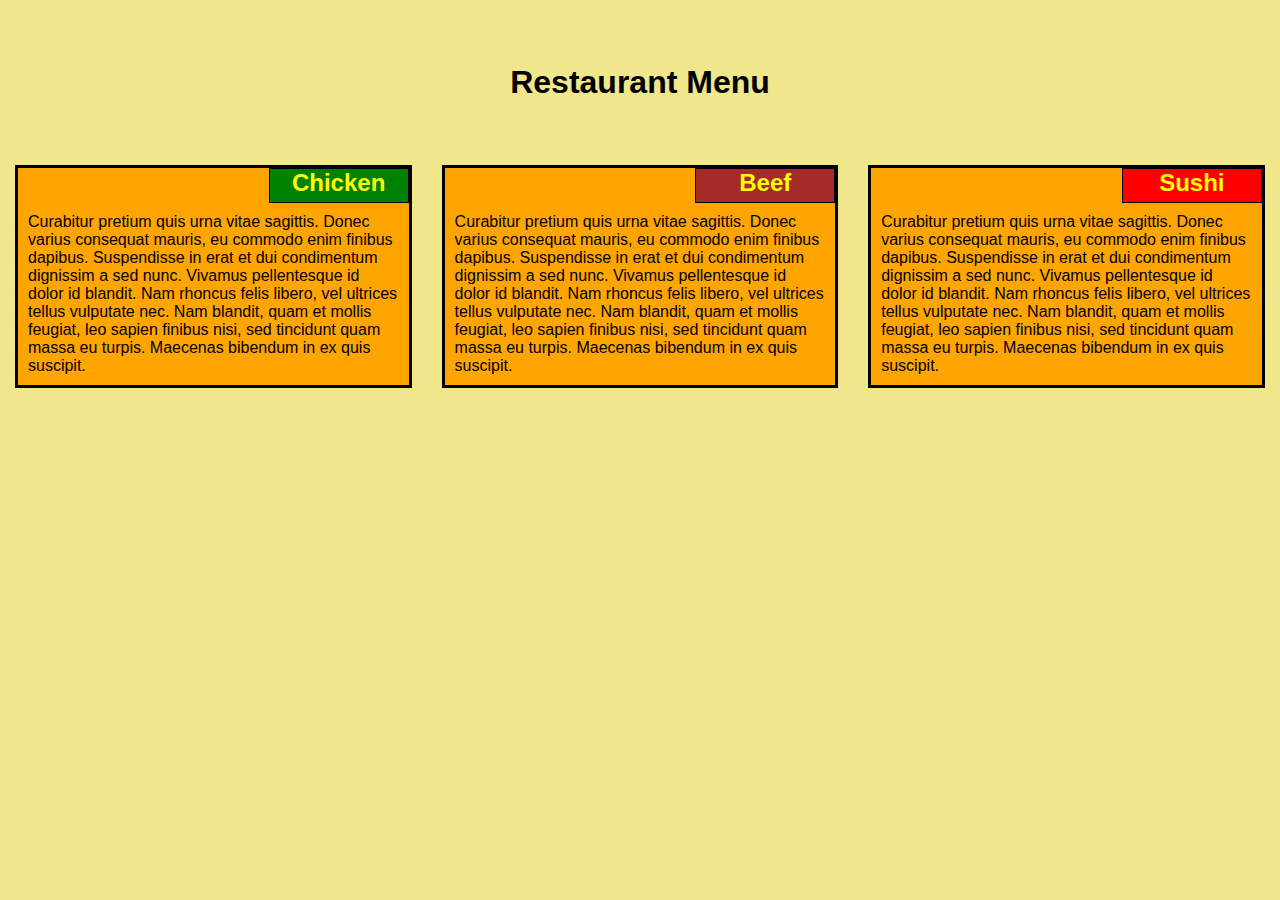
<file: module2-solution/index.html>
<!doctype html>
<html>
<head>
	<meta charset="uft-8">
	<meta name="viewport" content="width=device-width, initial-scale=1" />
	<link rel="stylesheet" href="css/style.css">
<title>Solution for Module 2</title>
<body>
</head>
<h1> Restaurant Menu </h1> 

<div class="col-lg-4 col-md-6 col-sm-12">
	<div class="boxes">
		<h2 class="chicken">Chicken</h2>
		<p>Curabitur pretium quis urna vitae sagittis. Donec varius consequat mauris, eu commodo enim finibus dapibus. Suspendisse in erat et dui condimentum dignissim a sed nunc. Vivamus pellentesque id dolor id blandit. Nam rhoncus felis libero, vel ultrices tellus vulputate nec. Nam blandit, quam et mollis feugiat, leo sapien finibus nisi, sed tincidunt quam massa eu turpis. Maecenas bibendum in ex quis suscipit.</p>
	</div>
</div>

<div class="col-lg-4 col-md-6 col-sm-12">
	<div class="boxes">
		<h2 class="beef">Beef</h2>
		<p>Curabitur pretium quis urna vitae sagittis. Donec varius consequat mauris, eu commodo enim finibus dapibus. Suspendisse in erat et dui condimentum dignissim a sed nunc. Vivamus pellentesque id dolor id blandit. Nam rhoncus felis libero, vel ultrices tellus vulputate nec. Nam blandit, quam et mollis feugiat, leo sapien finibus nisi, sed tincidunt quam massa eu turpis. Maecenas bibendum in ex quis suscipit.</p>
	</div>
</div>

<div class="col-lg-4 col-md-12 col-sm-12">
	<div class="boxes">
		<h2 class="sushi">Sushi</h2>
		<p>Curabitur pretium quis urna vitae sagittis. Donec varius consequat mauris, eu commodo enim finibus dapibus. Suspendisse in erat et dui condimentum dignissim a sed nunc. Vivamus pellentesque id dolor id blandit. Nam rhoncus felis libero, vel ultrices tellus vulputate nec. Nam blandit, quam et mollis feugiat, leo sapien finibus nisi, sed tincidunt quam massa eu turpis. Maecenas bibendum in ex quis suscipit.</p>
	</div>
</div>


</body>
</html>
</file>
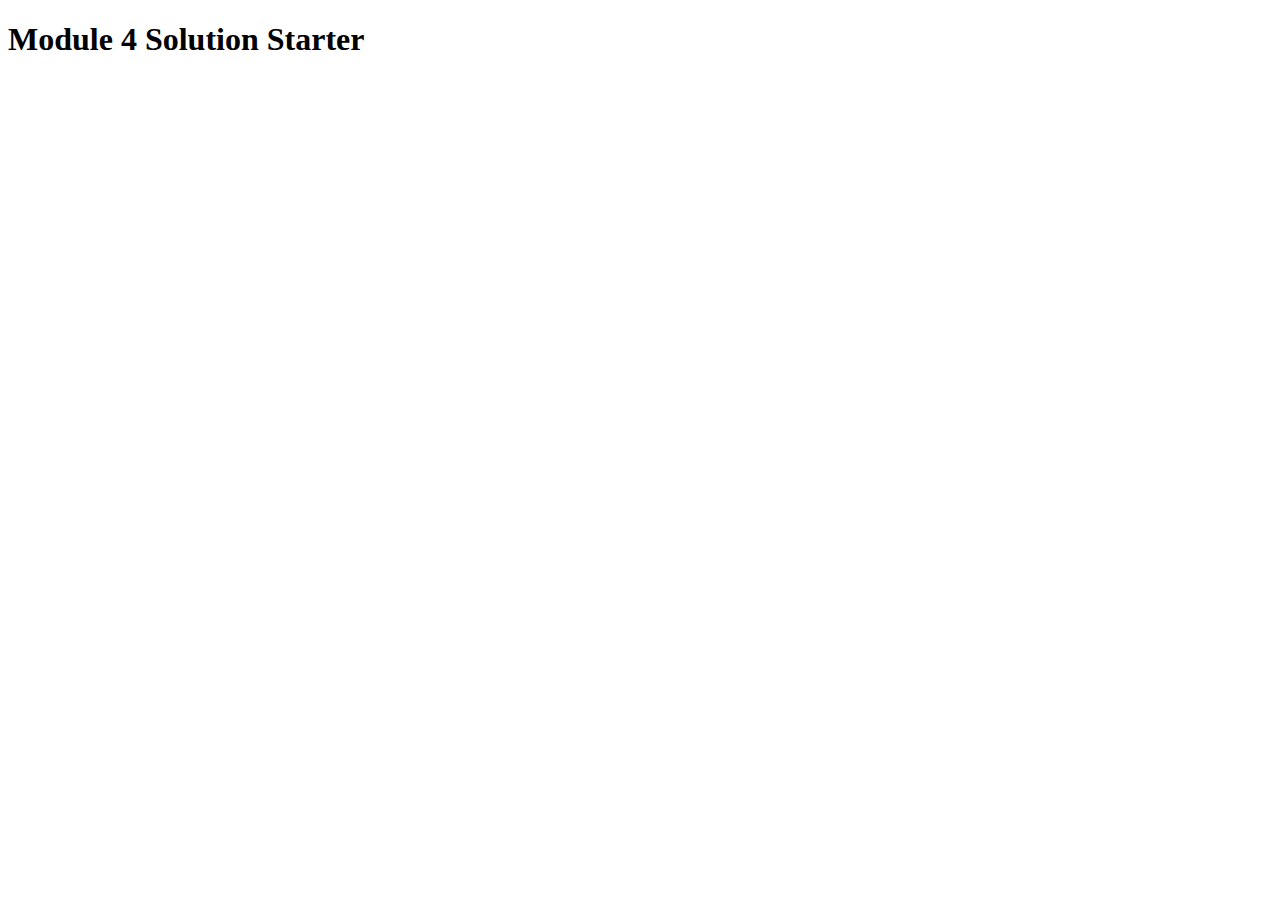
<file: module4-solution/index.html>
<!DOCTYPE html>
<html>
<head>
  <meta charset="utf-8">
  <title>Module 4 Solution Starter</title>
  <script src="SpeakHello.js"></script>
  <script src="SpeakGoodBye.js"></script>
  <script src="script.js"></script>
</head>
<body>
  <h1>Module 4 Solution Starter</h1>
</body>
</html>
</file>
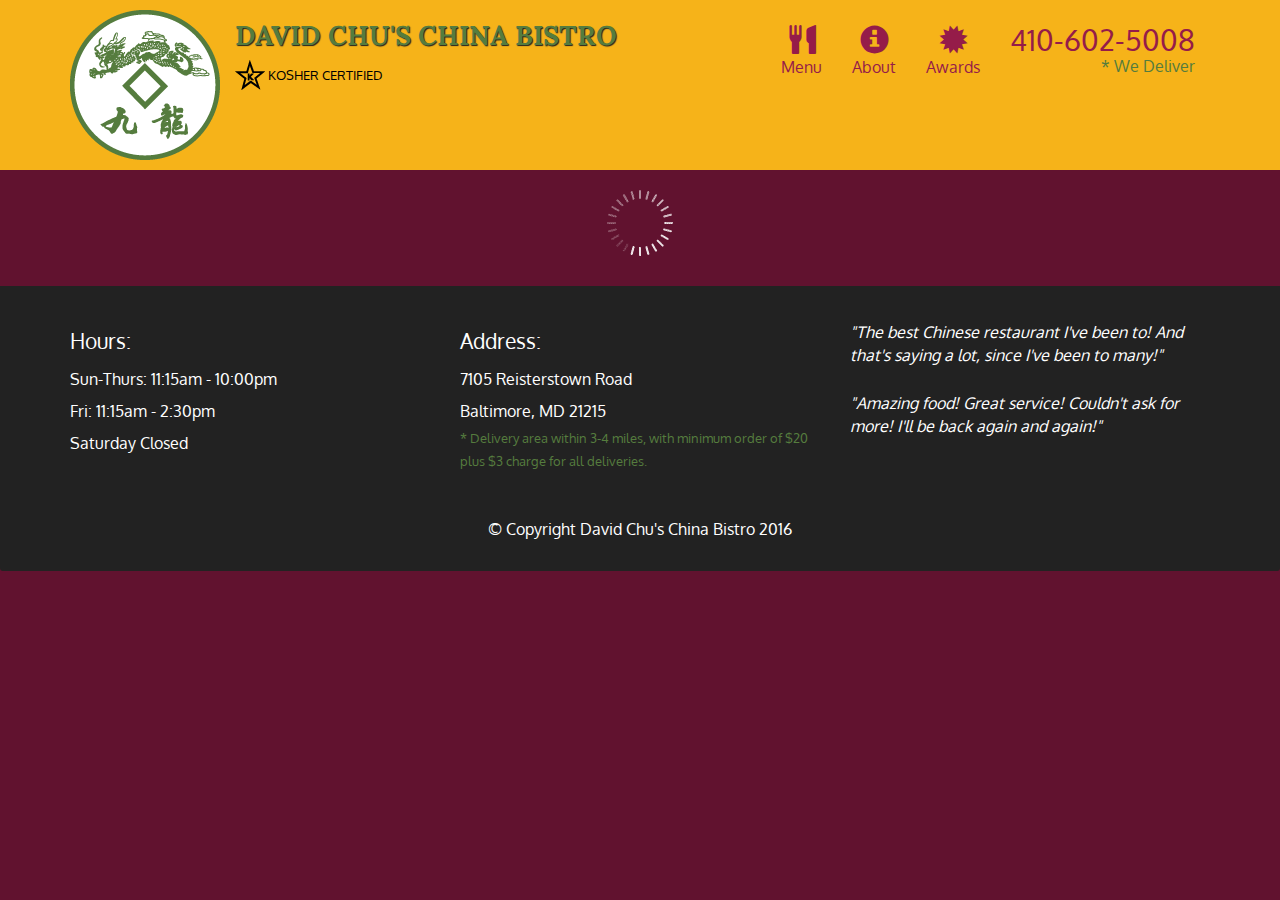
<file: module5-solution/index.html>
<!doctype html>
<html lang="en">
  <head>
    <meta charset="utf-8">
    <meta http-equiv="X-UA-Compatible" content="IE=edge">
    <meta name="viewport" content="width=device-width, initial-scale=1">
    <title>David Chu's China Bistro</title>
    <link rel="stylesheet" href="css/bootstrap.min.css">
    <link rel="stylesheet" href="css/styles.css">
    <link href='https://fonts.googleapis.com/css?family=Oxygen:400,300,700' rel='stylesheet' type='text/css'>
    <link href='https://fonts.googleapis.com/css?family=Lora' rel='stylesheet' type='text/css'>
  </head>
<body>
  <header>
    <nav id="header-nav" class="navbar navbar-default">
      <div class="container">
        <div class="navbar-header">
          <a href="index.html" class="pull-left visible-md visible-lg">
            <div id="logo-img" alt="Logo image"></div>
          </a>

          <div class="navbar-brand">
            <a href="index.html"><h1>David Chu's China Bistro</h1></a>
            <p>
              <img src="images/star-k-logo.png" alt="Kosher certification">
              <span>Kosher Certified</span>
            </p>
          </div>

          <button id="navbarToggle" type="button" class="navbar-toggle collapsed" data-toggle="collapse" data-target="#collapsable-nav" aria-expanded="false">
            <span class="sr-only">Toggle navigation</span>
            <span class="icon-bar"></span>
            <span class="icon-bar"></span>
            <span class="icon-bar"></span>
          </button>
        </div>
        
        <div id="collapsable-nav" class="collapse navbar-collapse">
           <ul id="nav-list" class="nav navbar-nav navbar-right">
            <li id="navHomeButton" class="visible-xs active">
              <a href="index.html">
                <span class="glyphicon glyphicon-home"></span> Home</a>
            </li>
            <li id="navMenuButton">
              <a href="#" onclick="$dc.loadMenuCategories();">
                <span class="glyphicon glyphicon-cutlery"></span><br class="hidden-xs"> Menu</a>
            </li>
            <li>
              <a href="#">
                <span class="glyphicon glyphicon-info-sign"></span><br class="hidden-xs"> About</a>
            </li>
            <li>
              <a href="#">
                <span class="glyphicon glyphicon-certificate"></span><br class="hidden-xs"> Awards</a>
            </li>
            <li id="phone" class="hidden-xs">
              <a href="tel:410-602-5008">
                <span>410-602-5008</span></a><div>* We Deliver</div>
            </li>
          </ul><!-- #nav-list -->
        </div><!-- .collapse .navbar-collapse -->
      </div><!-- .container -->
    </nav><!-- #header-nav -->
  </header>

  <div id="call-btn" class="visible-xs">
    <a class="btn" href="tel:410-602-5008">
    <span class="glyphicon glyphicon-earphone"></span>
    410-602-5008
    </a>
  </div>
  <div id="xs-deliver" class="text-center visible-xs">* We Deliver</div>

  <div id="main-content" class="container"></div>

  <footer class="panel-footer">
    <div class="container">
      <div class="row">
        <section id="hours" class="col-sm-4">
          <span>Hours:</span><br>
          Sun-Thurs: 11:15am - 10:00pm<br>
          Fri: 11:15am - 2:30pm<br>
          Saturday Closed
          <hr class="visible-xs">
        </section>
        <section id="address" class="col-sm-4">
          <span>Address:</span><br>
          7105 Reisterstown Road<br>
          Baltimore, MD 21215
          <p>* Delivery area within 3-4 miles, with minimum order of $20 plus $3 charge for all deliveries.</p>
          <hr class="visible-xs">
        </section>
        <section id="testimonials" class="col-sm-4">
          <p>"The best Chinese restaurant I've been to! And that's saying a lot, since I've been to many!"</p>
          <p>"Amazing food! Great service! Couldn't ask for more! I'll be back again and again!"</p>
        </section>
      </div>
      <div class="text-center">&copy; Copyright David Chu's China Bistro 2016</div>
    </div>
  </footer>

  <!-- jQuery (Bootstrap JS plugins depend on it) -->
  <script src="js/jquery-2.1.4.min.js"></script>
  <script src="js/bootstrap.min.js"></script>
  <script src="js/ajax-utils.js"></script>
  <script src="js/script.js"></script>
</body>
</html>
</file>
<file: module2-solution/css/style.css>
* {
	box-sizing: border-box;
	margin: 0;
	padding: 0;
	}

body {
	background-color: khaki;
	font-family: sans-serif;
	font-size: 100%;
}

h2 {
  position: absolute;
  top: 0px;
  right:0px;
  margin: auto;
  float: none;
  width: 140px;
  height: 35px;
  border:1px solid black;
  text-align:center;
  padding: center;
}

h1 {
	text-align: center;
	margin-top: 5%;
  	margin-bottom: 5%; 
}

.boxes {
	clear: margin;
	position: relative;
    background-color: orange;
    color: black;
	padding: 10px;
  	padding-top: 45px;
  	font-size: 100%;
  	border:3px solid black;
 	margin-left: 15px;
  	margin-bottom: 15px;
  	margin-right: 15px;
    }
    

.chicken {
	background-color: green;
	color: yellow;
}
	
.beef {
	background-color: brown;
	color: yellow;
}

.sushi {
	background-color: red;
	color: yellow;
}


/*** Desktop ***/


@media (min-width: 992px) {
	.col-lg-1, .col-lg-2, .col-lg-3, .col-lg-4, .col-lg-5, .col-lg-6, .col-lg-7, .col-lg-8, .col-lg-9, .col-lg-10, .col-lg-11, .col-lg-12 {
		float: left;
		margin: auto;
	}
.col-lg-1 {
	width: 8.33%;
}
.col-lg-2 {
	width: 16.66%;
}
.col-lg-3 {
	width: 25%;
}
.col-lg-4 {
	width: 33.33%;
}
.col-lg-5 {
	width: 41.66%
}
.col-lg-6 {
	width: 50%;
}
.col-lg-7 {
	width: 58.33%;
}
.col-lg-8 {
	width: 66.66%;
}
.col-lg-9 {
	width: 74.99%;
}
.col-lg-10 {
	width: 83.33%;
}
.col-lg-11 {
	width: 91.66%;
}
.col-lg-12 {
	width: 100%;
}

}


/*** Tablet ***/

@media (min-width: 768px) and (max-width: 991px) { 
	.col-md-1, .col-md-2, .col-md-3, .col-md-4, .col-md-5, .col-md-6, .col-md-7, .col-md-8, .col-md-9, .col-md-10, .col-md-11, .col-md-12 {
		float: left;
		margin: auto;
	}
.col-md-1 {
	width: 8.33%;
}
.col-md-2 {
	width: 16.66%;
}
.col-md-3 {
	width: 25%;
}
.col-md-4 {
	width: 33.33%;
}
.col-md-5 {
	width: 41.66%
}
.col-md-6 {
	width: 50%;
}
.col-md-7 {
	width: 58.33%;
}
.col-md-8 {
	width: 66.66%;
}
.col-md-9 {
	width: 74.99%;
}
.col-md-10 {
	width: 83.33%;
}
.col-md-11 {
	width: 91.66%;
}
.col-md-12 {
	width: 100%;
}
}

/*** Mobile ***/

***@media (max-width: 767px) {
.col-sm-1, .col-sm-2, .col-sm-3, .col-sm-4, .col-sm-5, .col-sm-6, .col-sm-7, .col-sm-8, .col-sm-9, .col-sm-10, .col-sm-11, .col-sm-12 {
		float: left;
		margin: auto;
	}
.col-sm-1 {
	width: 8.33%;
}
.col-sm-2 {
	width: 16.66%;
}
.col-sm-3 {
	width: 25%;
}
.col-sm-4 {
	width: 33.33%;
}
.col-sm-5 {
	width: 41.66%
}
.col-sm-6 {
	width: 50%;
}
.col-sm-7 {
	width: 58.33%;
}
.col-sm-8 {
	width: 66.66%;
}
.col-sm-9 {
	width: 74.99%;
}
.col-sm-10 {
	width: 83.33%;
}
.col-sm-11 {
	width: 91.66%;
}
.col-sm-12 {
	width: 100%;
}
</file>
<file: module5-solution/css/styles.css>
body {
  font-size: 16px;
  color: #fff;
  background-color: #61122f;
  font-family: 'Oxygen', sans-serif;
}

/** HEADER **/
#header-nav {
  background-color: #f6b319;
  border-radius: 0;
  border: 0;
}

#logo-img {
  background: url('../images/restaurant-logo_large.png') no-repeat;
  width: 150px;
  height: 150px;
  margin: 10px 15px 10px 0;
}

.navbar-brand {
  padding-top: 25px;
}
.navbar-brand h1 { /* Restaurant name */
  font-family: 'Lora', serif;
  color: #557c3e;
  font-size: 1.5em;
  text-transform: uppercase;
  font-weight: bold;
  text-shadow: 1px 1px 1px #222;
  margin-top: 0;
  margin-bottom: 0;
  line-height: .75;
}
.navbar-brand a:hover, .navbar-brand a:focus {
  text-decoration: none;
}
.navbar-brand p { /* Kosher cert */
  color: #000;
  text-transform: uppercase;
  font-size: .7em;
  margin-top: 15px;
}
.navbar-brand p span { /* Star-K */
  vertical-align: middle;
}

#nav-list {
  margin-top: 10px;
}
#nav-list a {
  color: #951C49;
  text-align: center;
}
#nav-list a:hover {
  background: #E7E7E7;
}
#nav-list a span {
  font-size: 1.8em;
}

#phone {
  margin-top: 5px;
}
#phone a { /* Phone number */
  text-align: right;
  padding-bottom: 0;
}
#phone div { /* We Deliver */
  color: #557c3e;
  text-align: right;
  padding-right: 15px;
}

.navbar-header button.navbar-toggle, .navbar-header .icon-bar {
  border: 1px solid #61122f;
}
.navbar-header button.navbar-toggle {
  clear: both;
  margin-top: -30px;
}
/* END HEADER */

/* FOOTER */
.panel-footer {
  margin-top: 30px;
  padding-top: 35px;
  padding-bottom: 30px;
  background-color: #222;
  border-top: 0;
}
.panel-footer div.row {
  margin-bottom: 35px;
}
#hours, #address {
  line-height: 2;
}
#hours > span, #address > span {
  font-size: 1.3em;
}
#address p {
  color: #557c3e;
  font-size: .8em;
  line-height: 1.8;
}
#testimonials {
  font-style: italic;
}
#testimonials p:nth-child(2) {
  margin-top: 25px;
}
/* END FOOTER */



/* HOME PAGE */
.container .jumbotron {
  box-shadow: 0 0 50px #3F0C1F;
  border: 2px solid #3F0C1F;
}

#menu-tile, #specials-tile, #map-tile {
  height: 250px;
  width: 100%;
  margin-bottom: 15px;
  position: relative;
  border: 2px solid #3F0C1F;
  overflow: hidden;
}
#menu-tile:hover, #specials-tile:hover, #map-tile:hover {
  box-shadow: 0 1px 5px 1px #cccccc;
}
#menu-tile {
  background: url('../images/menu-tile.jpg') no-repeat;
  background-position: center;
}
#specials-tile {
  background: url('../images/specials-tile.jpg') no-repeat;
  background-position: center;
}
#menu-tile span, #specials-tile span, #map-tile span {
  position: absolute;
  bottom: 0;
  right: 0;
  width: 100%;
  text-align: center;
  font-size: 1.6em;
  text-transform: uppercase;
  background-color: #000;
  color: #fff;
  opacity: .8;
}
/* END HOME PAGE */

/* MENU CATEGORIES PAGE */
.category-tile { 
  position: relative;
  border: 2px solid #3F0C1F;
  overflow: hidden;
  width: 200px;
  height: 200px;
  margin: 0 auto 15px;
}
.category-tile span {
  position: absolute;
  bottom: 0;
  right: 0;
  width: 100%;
  text-align: center;
  font-size: 1.2em;
  text-transform: uppercase;
  background-color: #000;
  color: #fff;
  opacity: .8;
}
.category-tile:hover {
  box-shadow: 0 1px 5px 1px #cccccc;
}

#menu-categories-title + div {
  margin-bottom: 50px;
}
/* END MENU CATEGORIES PAGE */

/* SINGLE CATEGORY PAGE */
.menu-item-tile {
  margin-bottom: 25px;
}
.menu-item-tile hr {
  width: 80%;
}
.menu-item-tile .menu-item-price {
  font-size: 1.1em;
  text-align: right;
  margin-top: -15px;
  margin-right: -15px;
}
.menu-item-tile .menu-item-price span {
  font-size: .6em;
}
.menu-item-photo {
  position: relative;
  border: 2px solid #3F0C1F; 
  overflow: hidden;
  padding: 0;
  margin-right: -15px;
  margin-left: auto;
  margin-bottom: 20px;
  max-width: 250px;
}
.menu-item-photo div {
  position: absolute;
  bottom: 0;
  right: 0;
  width: 80px;
  background-color: #557c3e;
  text-align: center;
}
.menu-item-description {
  padding-right: 30px;
}
h3.menu-item-title {
  margin: 0 0 10px;
}
.menu-item-details {
  font-size: .9em;
  font-style: italic;
}
/* END SINGLE CATEGORY PAGE */


/********** Large devices only **********/
@media (min-width: 1200px) {
  .container .jumbotron {
    background: url('../images/jumbotron_1200.jpg') no-repeat;
    height: 675px;
  }
}

/********** Medium devices only **********/
@media (min-width: 992px) and (max-width: 1199px) {
  /* Header */
  #logo-img {
    background: url('../images/restaurant-logo_medium.png') no-repeat;
    width: 100px;
    height: 100px;
    margin: 5px 5px 5px 0;
  }
  /* End Header */

  /* Home Page */
  .container .jumbotron {
    background: url('../images/jumbotron_992.jpg') no-repeat;
    height: 558px;
  }
  /* End Home Page */
}

/********** Small devices only **********/
@media (min-width: 768px) and (max-width: 991px) {
  /* Home Page */
  .container .jumbotron {
    background: url('../images/jumbotron_768.jpg') no-repeat;
    height: 432px;
  }
  /* End Home Page */
}

/********** Extra small devices only **********/
@media (max-width: 767px) {
  /* Header */
  .navbar-brand {
    padding-top: 10px;
    height: 80px;
  }
  .navbar-brand h1 { /* Restaurant name */
    padding-top: 10px;
    font-size: 5vw; /* 1vw = 1% of viewport width */
  }
  .navbar-brand p { /* Kosher cert */
    font-size: .6em;
    margin-top: 12px;
  }
  .navbar-brand p img { /* Star-K */
    height: 20px;
  }

  #collapsable-nav a { /* Collapsed nav menu text */
    font-size: 1.2em;
  }
  #collapsable-nav a span { /* Collapsed nav menu glyph */
    font-size: 1em;
    margin-right: 5px;
  }

  #call-btn > a {
    font-size: 1.5em;
    display: block;
    margin: 0 20px;
    padding: 10px;
    border: 2px solid #fff;
    background-color: #f6b319;
    color: #951c49;
  }
  #xs-deliver {
    margin-top: 5px;
    font-size: .7em;
    letter-spacing: .1em;
    text-transform: uppercase;
  }
  /* End Header */

  /* Footer */
  .panel-footer section {
    margin-bottom: 30px;
    text-align: center;
  }
  .panel-footer section:nth-child(3) {
    margin-bottom: 0; /* margin already exists on the whole row */
  }
  .panel-footer section hr {
    width: 50%;
  }
  /* End Footer */

  /* Home Page */
  .container .jumbotron {
    margin-top: 30px;
    padding: 0;
  }
  #menu-tile, #specials-tile {
    width: 360px;
    margin: 0 auto 15px;
  }

  .menu-item-photo {
    margin-right: auto;
  }
  .menu-item-tile .menu-item-price {
    text-align: center;
  }
  .menu-item-description {
    text-align: center;;
  }
}


/********** Super extra small devices Only :-) (e.g., iPhone 4) **********/
@media (max-width: 479px) {
  /* Header */
  .navbar-brand h1 { /* Restaurant name */
    padding-top: 5px;
    font-size: 6vw;
  }
  /* End Header */
  
  /* Home page */
  #menu-tile, #specials-tile {
    width: 280px;
    margin: 0 auto 15px;
  }

  .col-xxs-12 {
    position: relative;
    min-height: 1px;
    padding-right: 15px;
    padding-left: 15px;
    float: left;
    width: 100%;
  }
}
</file>
